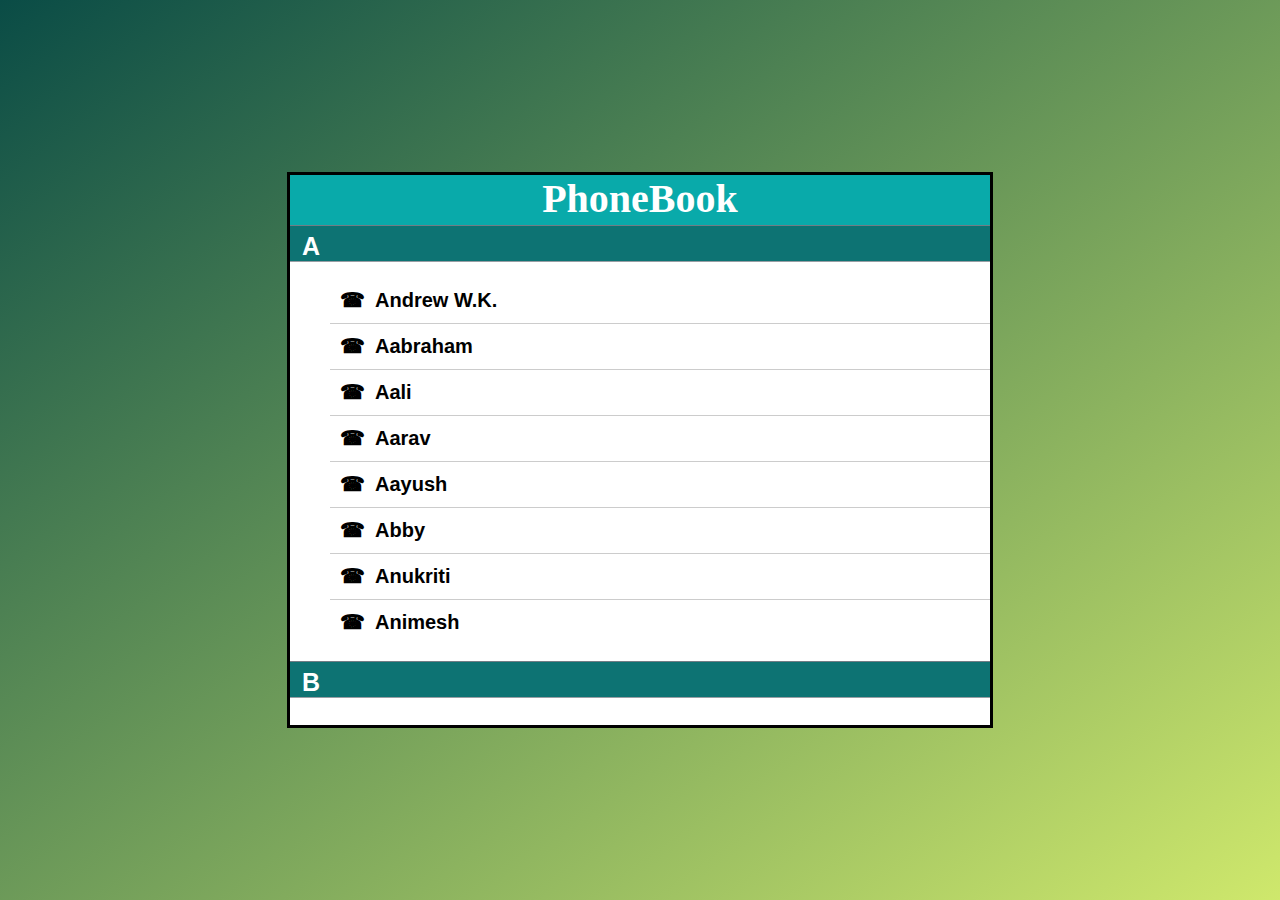
<file: Assignment_2/index.html>
<!DOCTYPE html>
<html lang="en">
<head>
    <meta charset="UTF-8">
    <meta http-equiv="X-UA-Compatible" content="IE=edge">
    <meta name="viewport" content="width=device-width, initial-scale=1.0">
    <link rel="stylesheet" href="index.css">
    <title>PhoneBook</title>
</head>
<body>
    <section id="container">
        <h1>PhoneBook</h1>
        <main>
            <dt>A</dt>
            <ul>
                <li>Andrew W.K.</li>
                <li>Aabraham</li>
                <li>Aali</li>
                <li>Aarav</li>
                <li>Aayush</li>
                <li>Abby</li>
                <li>Anukriti</li>
                <li>Animesh</li>
            </ul>

            <dt>B</dt>
            <ul>
                <li>Bhavuk</li>
                <li>Blake</li>
                <li>Bella</li>
                <li>Brian</li>
                <li>Bharti</li>
                <li>Benjamin</li>
                <li>Bianca</li>
                <li>Bhumi</li>
            </ul>

            <dt>C</dt>
            <ul>
                <li>Chromeo</li>
                <li>Chloe</li>
                <li>Charlotte</li>
                <li>Crystal</li>
                <li>Cameron</li>
                <li>Chirag</li>
                <li>Caleb</li>
                <li>Charlie</li>
            </ul>
                  
            <dt>D</dt>
            <ul>
                <li>David</li>
                <li>Disha</li>
                <li>Daniel</li>
                <li>Demon</li>
                <li>Dhruv</li>
                <li>Delta</li>
                <li>Demi</li>
                <li>Danny</li>
            </ul>

            <dt>E</dt>
            <ul>
                <li>Emily</li>
                <li>Evan</li>
                <li>Elijah</li>
                <li>Ezra</li>
            </ul>

            <dt>F</dt>
            <ul>
                <li>Farhan</li>
                <li>Fatima</li>
                <li>Firoz</li>
                <li>Frank</li>
                <li>Fateh</li>
            </ul>

            <dt>G</dt>
            <ul>
                <li>Gurrose</li>
                <li>Garima</li>
                <li>Gavin</li>
                <li>Greg</li>
                <li>Garish</li>
                <li>Guransh</li>
                <li>Gabe</li>
            </ul>

            <dt>K</dt>
            <ul>
                <li>Karishma</li>
                <li>Kashish</li>
                <li>Kartik</li>
                <li>Komal</li>
                <li>Kevin</li>
                <li>Kimberly</li>
            </ul>

            <dt>T</dt>
            <ul>
                <li>Tejasvi</li>
                <li>Tushar</li>
                <li>Tanu</li>
                <li>Taylor</li>
                <li>Travis</li>
                <li>Tamanna</li>
                <li>Tanishq</li>
            </ul>
                  
        </main>
    </section>
</body>
</html>
</file>
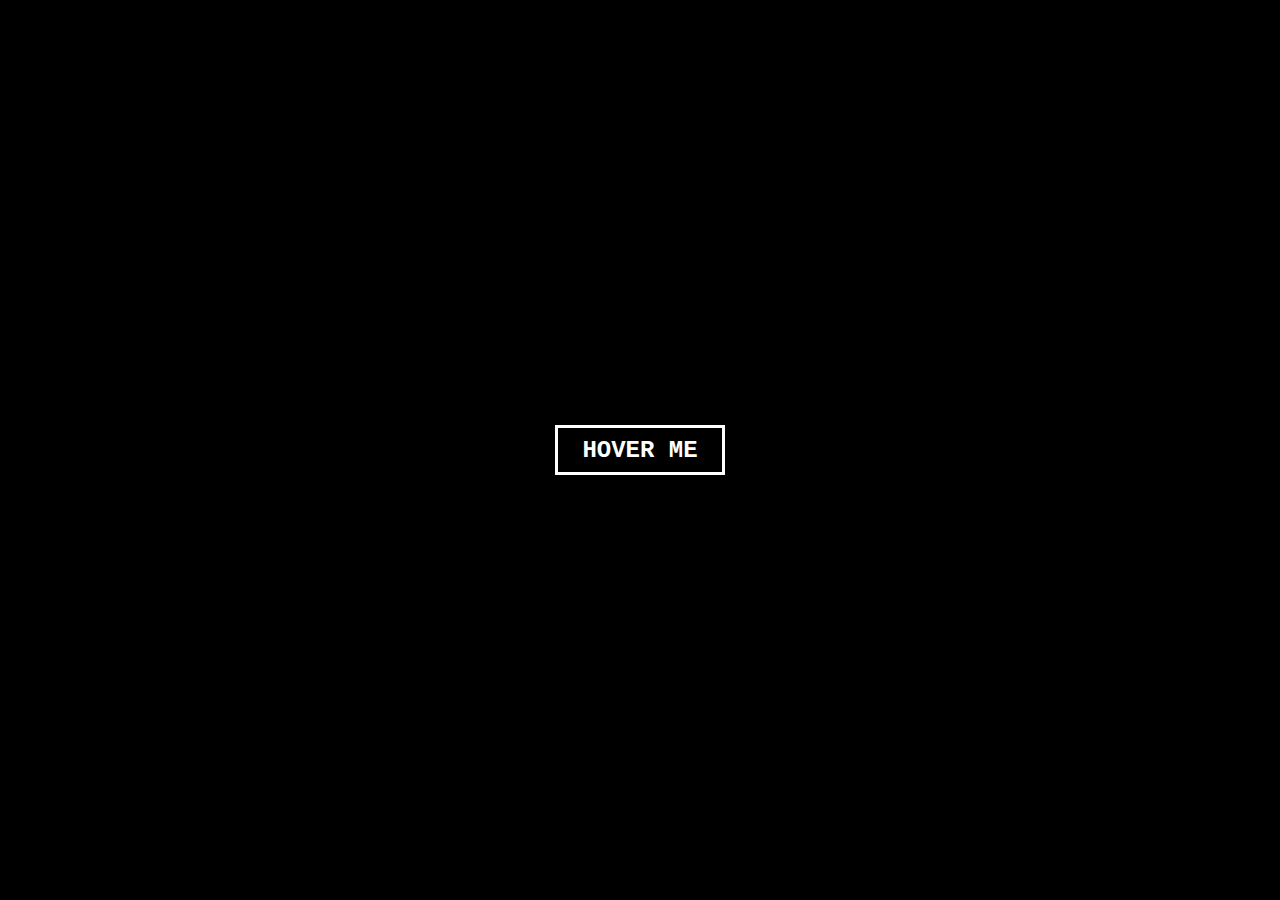
<file: Assignment_3/index.html>
<!DOCTYPE html>
<html lang="en">
<head>
    <meta charset="UTF-8">
    <meta http-equiv="X-UA-Compatible" content="IE=edge">
    <meta name="viewport" content="width=device-width, initial-scale=1.0">
    <link rel="stylesheet" href="index.css">
    <title>Hover Button</title>
</head>
<body>
    <section>
        <button id="btn">HOVER ME</button>
    </section>
</body>
</html>
</file>
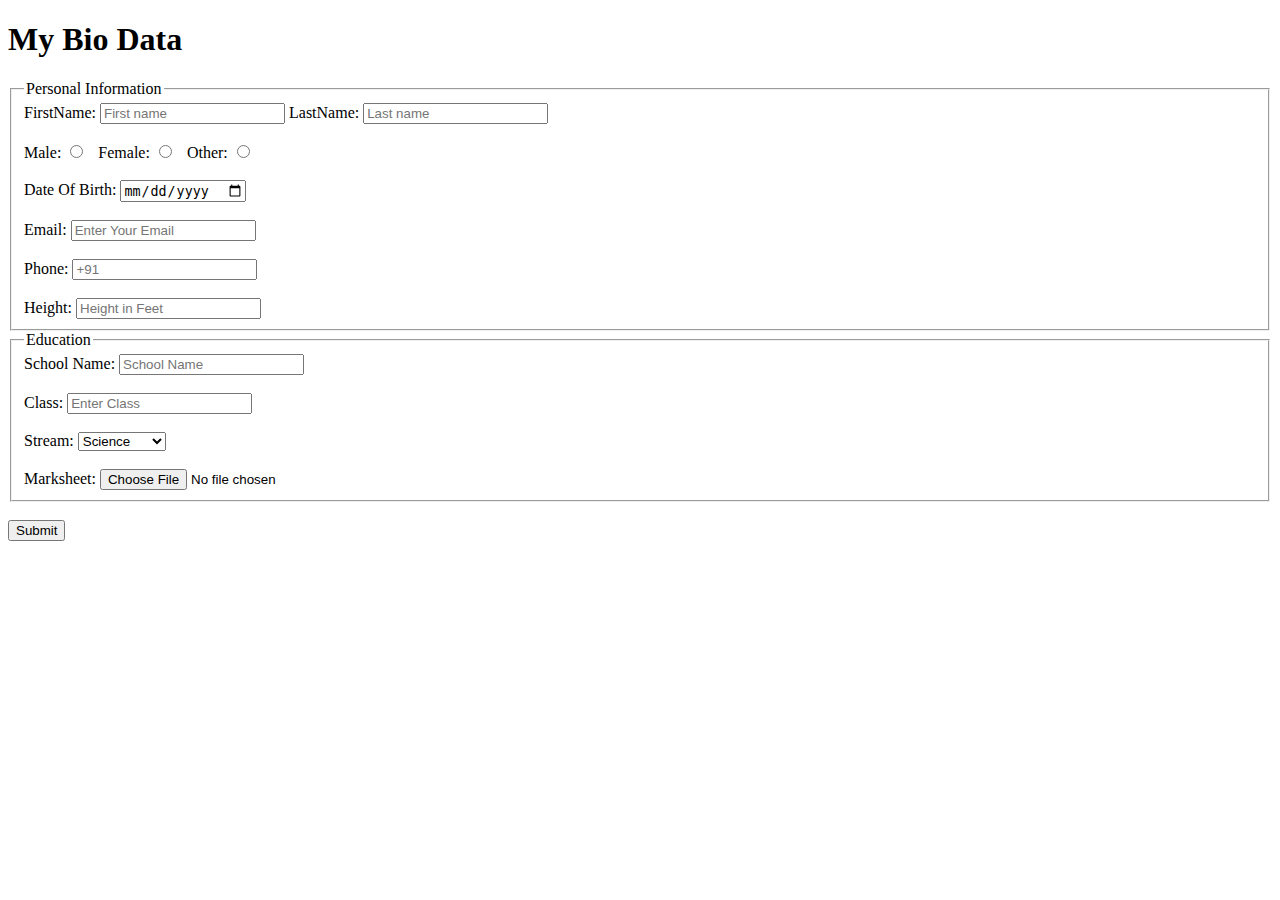
<file: Assignment_1/biodata_form.html>
<!DOCTYPE html>
<html lang="en">
<head>
    <meta charset="UTF-8">
    <meta http-equiv="X-UA-Compatible" content="IE=edge">
    <meta name="viewport" content="width=device-width, initial-scale=1.0">
    <title>Document</title>
</head>
<body>
    <h1>My Bio Data</h1>
    <form action="#">
        <fieldset>
            <legend>Personal Information</legend>

            <label for="firstname">FirstName: </label>
            <input type="text" id="firstname" placeholder="First name">

            <label for="lastname">LastName: </label>
            <input type="text" id="lastname" placeholder="Last name">

            <br><br>

            <label for="male">Male:</label>
            <input type="radio" id="male" name="gender" value="male">&nbsp;&nbsp;
            <label for="female">Female:</label>
            <input type="radio" id="female" name="gender" value="female">&nbsp;&nbsp;
            <label for="other">Other:</label>
            <input type="radio" id="other" name="gender" value="other">

            <br><br>

            <label for="dob">Date Of Birth: </label>
            <input type="date" id="dob">

            <br><br>

            <label for="email">Email: </label>
            <input type="email" id="email" placeholder="Enter Your Email">

            <br><br>

            <label for="phone">Phone: </label>
            <input type="tel" id="phone" placeholder="+91">

            <br><br>

            <label for="height">Height: </label>
            <input type="number" id="height" placeholder="Height in Feet">

        </fieldset>

        <fieldset>
            <legend>Education</legend>

            <label for="schoolname">School Name: </label>
            <input type="text" id="schoolname" placeholder="School Name">

            <br><br>

            <label for="class">Class: </label>
            <input type="text" id="class" placeholder="Enter Class">

            <br><br>

            <label for="stream">Stream: </label>
            <select name="streams" id="stream">
                <option value="sci">Science</option>
                <option value="comm">Commerce</option>
                <option value="arts">Arts</option>
            </select>

            <br><br>

            <label for="marksheet">Marksheet: </label>
            <input type="file" id="marksheet">

        </fieldset>
        
        <br>

        <button>Submit</button>

    </form>
</body>
</html>
</file>
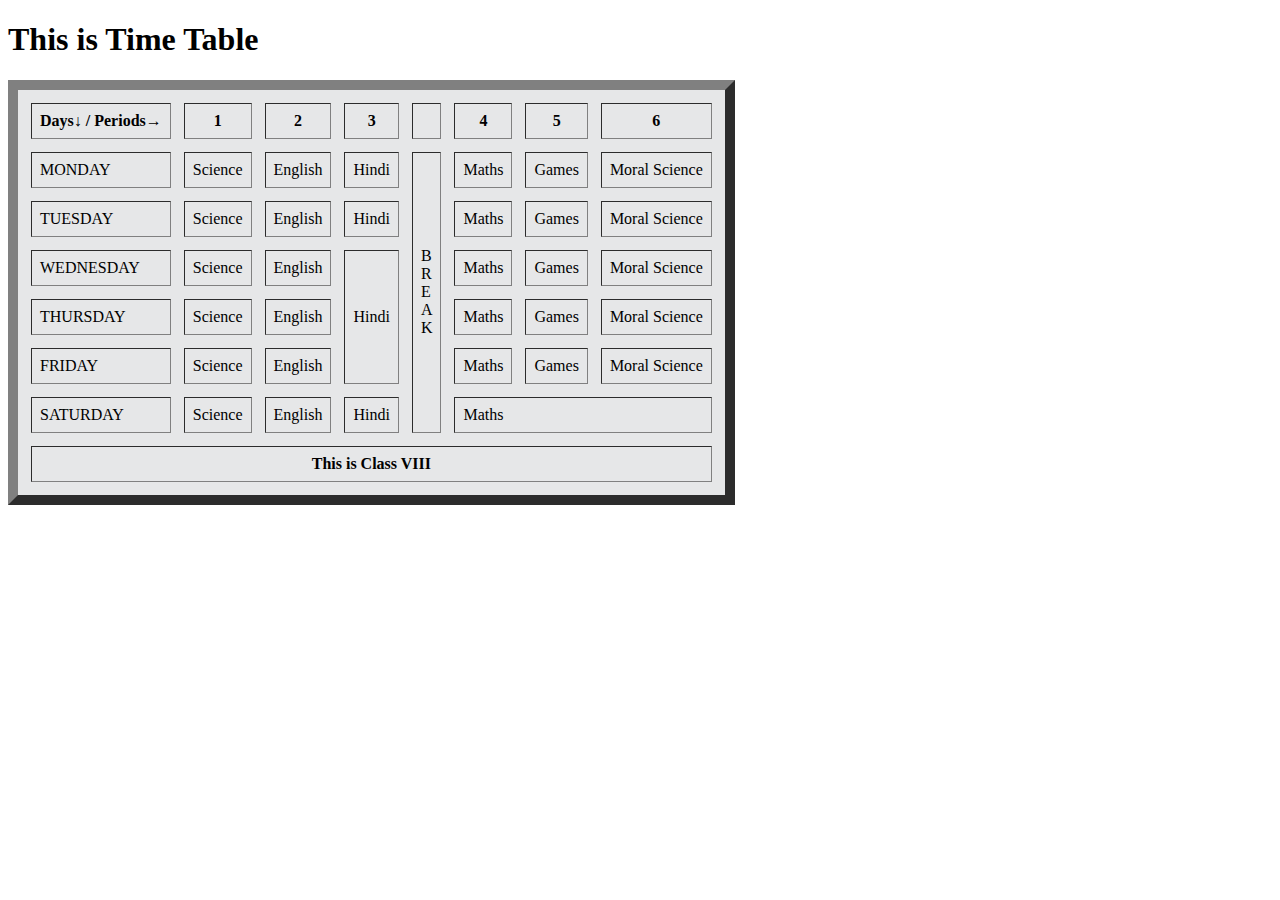
<file: Assignment_1/timetable1.html>
<!DOCTYPE html>
<html lang="en">
<head>
    <meta charset="UTF-8">
    <meta http-equiv="X-UA-Compatible" content="IE=edge">
    <meta name="viewport" content="width=device-width, initial-scale=1.0">
    <title>Time Table</title>
</head>
<body>
    <section>
        <h1>This is Time Table</h1>
        <table border="10px" cellspacing="13px" cellpadding="8px" style="background-color: rgb(230,231,232);">

            <thead>

                <tr>
                    <th>Days&darr; / Periods&rarr;</th>
                    <th>1</th>
                    <th>2</th>
                    <th>3</th>
                    <th></th>
                    <th>4</th>
                    <th>5</th>
                    <th>6</th>
                </tr>

            </thead>

            <tbody>

                <tr>
                    <td>MONDAY</td>
                    <td>Science</td>
                    <td>English</td>
                    <td>Hindi</td>
                    <td rowspan="6">B<br>R<br>E<br>A<br>K</td>
                    <td>Maths</td>
                    <td>Games</td>
                    <td>Moral Science</td>
                </tr>

                <tr>
                    <td>TUESDAY</td>
                    <td>Science</td>
                    <td>English</td>
                    <td>Hindi</td>
                    <td>Maths</td>
                    <td>Games</td>
                    <td>Moral Science</td>
                </tr>

                <tr>
                    <td>WEDNESDAY</td>
                    <td>Science</td>
                    <td>English</td>
                    <td rowspan="3">Hindi</td>
                    <td>Maths</td>
                    <td>Games</td>
                    <td>Moral Science</td>
                </tr>

                <tr>
                    <td>THURSDAY</td>
                    <td>Science</td>
                    <td>English</td>
                    <td>Maths</td>
                    <td>Games</td>
                    <td>Moral Science</td>
                </tr>

                <tr>
                    <td>FRIDAY</td>
                    <td>Science</td>
                    <td>English</td>
                    <td>Maths</td>
                    <td>Games</td>
                    <td>Moral Science</td>
                </tr>

                <tr>
                    <td>SATURDAY</td>
                    <td>Science</td>
                    <td>English</td>
                    <td>Hindi</td>
                    <td colspan="3">Maths</td>
                </tr>

            </tbody>

            <tfoot>

                <tr>
                    <td colspan="8" style="text-align: center; font-weight: bold;">This is Class VIII</td>
                </tr>

            </tfoot>
        </table>
    </section>
</body>
</html>
</file>
<file: Assignment_2/index.css>
html{
    height: 100%;
}
body{
    background: hsl(180, 90%, 20%);
    background-image: linear-gradient(to bottom right,rgb(10, 76, 70) , rgb(207, 232, 108));
    margin: 0;
    padding: 0;
    overflow: hidden;
}
#container{
    background: white;
    height: 550px;
    width: 700px;
    border: 3px solid black;
    position: absolute;
    top:50%;
    left: 50%;
    transform: translate(-50% , -50%);
    overflow: scroll;
    overflow-x: hidden;
}
h1{
    background-color: hsl(180, 90%, 35%);
    color: white;
    font-size: 40px;
    height: 50px;
    margin: 0;
    /* border: 2px solid black; */
    text-align: center;
    position: sticky;
    top: -1px;
}
dt {
    background-color: hsl(180, 80%, 25%);
    border-bottom: 1px solid #989EA4;
    border-top: 1px solid #717D85;
    color: #FFF;
    font: bold 25px/30px Helvetica, Arial, sans-serif;
    margin: 0;
    padding: 5px 0 0 12px;
    position: sticky;
    top: 50px;
  }
  li{
    font: bold 20px/45px Helvetica, Arial, sans-serif;
    padding: 0 0 0 10px;
    list-style: none;
  }
  li + li {
    border-top: 1px solid #CCC;
  }
  li::before{
      content: "\260E";
      margin-right: 10px;
  }
</file>
<file: Assignment_3/index.css>
html{
    height: 100%;
}
body{
    margin: 0;
    padding: 0;
    height: 100%;
    /* background-color: #081c15; */
    background-color: black;
}
section{
    display: flex;
    justify-content: center;
    align-items: center;
    height: 100%;
}
#btn{
    height: 50px;
    width: 170px;
    font-size: 1.5rem;
    color: white;
    font-weight: 700;
    font-family:'Courier New', Courier, monospace;
    background-color: black;
    border: 3px solid white;
    /* fcf5c7,ffee93,adf7b6 */
}
#btn:hover{
    color: #ff0054;
    border: 3px solid #ff0054;
    box-shadow: #ff0054 0px 15px 15px -15px;
    transition: opacity 0.3s ease-in-out;
    transform: translateY(-4px);
}
</file>
